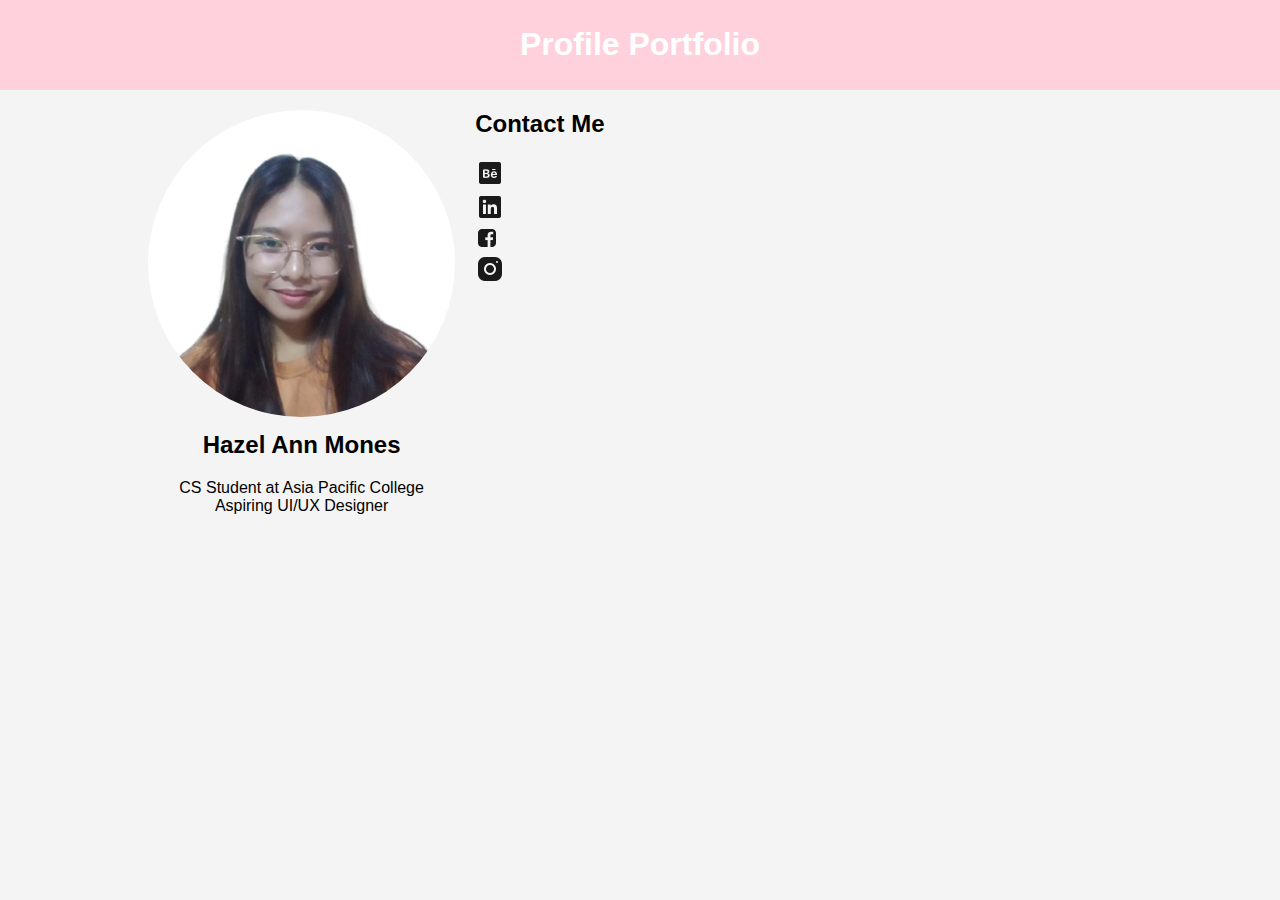
<file: week3/index.html>
<!DOCTYPE html>
<html lang="en">
 
<head>
    <meta charset="UTF-8">
    <meta name="viewport" content="width=device-width, initial-scale=1.0">
    <title>Ace Mones - Portfolio </title>
    <style>
        body {
            font-family: Arial, sans-serif;
            margin: 0;
            padding: 0;
            background-color: #f4f4f4;
        }
 
        header {
            background-color: #ffd1dc;
            color: white;
            padding: 5px;
            text-align: center;
        }
 
        .container {
            width: 80%;
            margin: auto;
            overflow: hidden;
        }
 
        .profile {
            float: left;
            width: 30%;
            margin: 20px;
        }
 
        .profile img {
            width: 100%;
            border-radius: 50%;
        }
 
        .profile h2 {
            margin-top: 10px;
            text-align: center;
        }
 
        .profile p {
            text-align: center;
        }
 
        .portfolio {
            float: left;
            width: 60%;
            margin: 20px;
        }
 
        .portfolio img {
            width: 100%;
            margin-bottom: 10px;
        }
 
        footer {
            background-color: #ffd1dc;
            color: white;
            text-align: center;
            padding: 20px 0;
            position: absolute;
            bottom: 0;
            width: 100%;
        }
		
		.social-icons{
			text-align: center;
			margin-top: 20px;
			display: inline-block;
			margin: 0 10px;
			color: #333
			font-size: 20px;
			transition: color 0.3s;
		}
    </style>
</head>
 
<body>
 
    <header>
        <h1>Profile Portfolio</h1>
    </header>
 
    <div class="container">
        <div class="profile">
            <img src="hbmones.png" alt="Profile Picture">
            <h2>Hazel Ann Mones</h2>
            <p>CS Student at Asia Pacific College<br>Aspiring UI/UX Designer</p>
        </div>
		
		<div class="contact">
            <h2>Contact Me</h2>
            <a href="https://www.behance.net/hazelmones/projects" target="_blank">
				<img src="behance.png" />
			</a>
			<br>
			<a href="https://www.linkedin.com/in/hazel-ann-mones-76291a248/" target="_blank">
				<img src="linkedin.png" />
			</a>
			<br>
			<a href="https://www.facebook.com/hazelannbm" target="_blank">
				<img src="facebook.png" />
			</a>
			<br>
			<a href="https://www.instagram.com/harflms/" target="_blank">
				<img src="instagram.png" />
			</a>
        </div>
 
		<div class="social-icons">
			<a href="https://www.behance.net/hazelmones/projects" target="_blank"><i class="fab fa-behance-square></i></a>
			<a href="https://www.linkedin.com/in/hazel-ann-mones-76291a248/" target="_blank"><i class="fab fa-linkedin-square></i></a>
			<a href="https://www.facebook.com/hazelannbm" target="_blank"><i class="fab fa-facebook-square></i></a>
			<a href="https://www.instagram.com/harflms/" target="_blank"><i class="fab fa-instagram-square></i></a>
		</div>
		
    </div>
 
    <footer>
        <p>&copy; 2023 Your Name</p>
    </footer>
 
</body>
 
</html>
</file>
